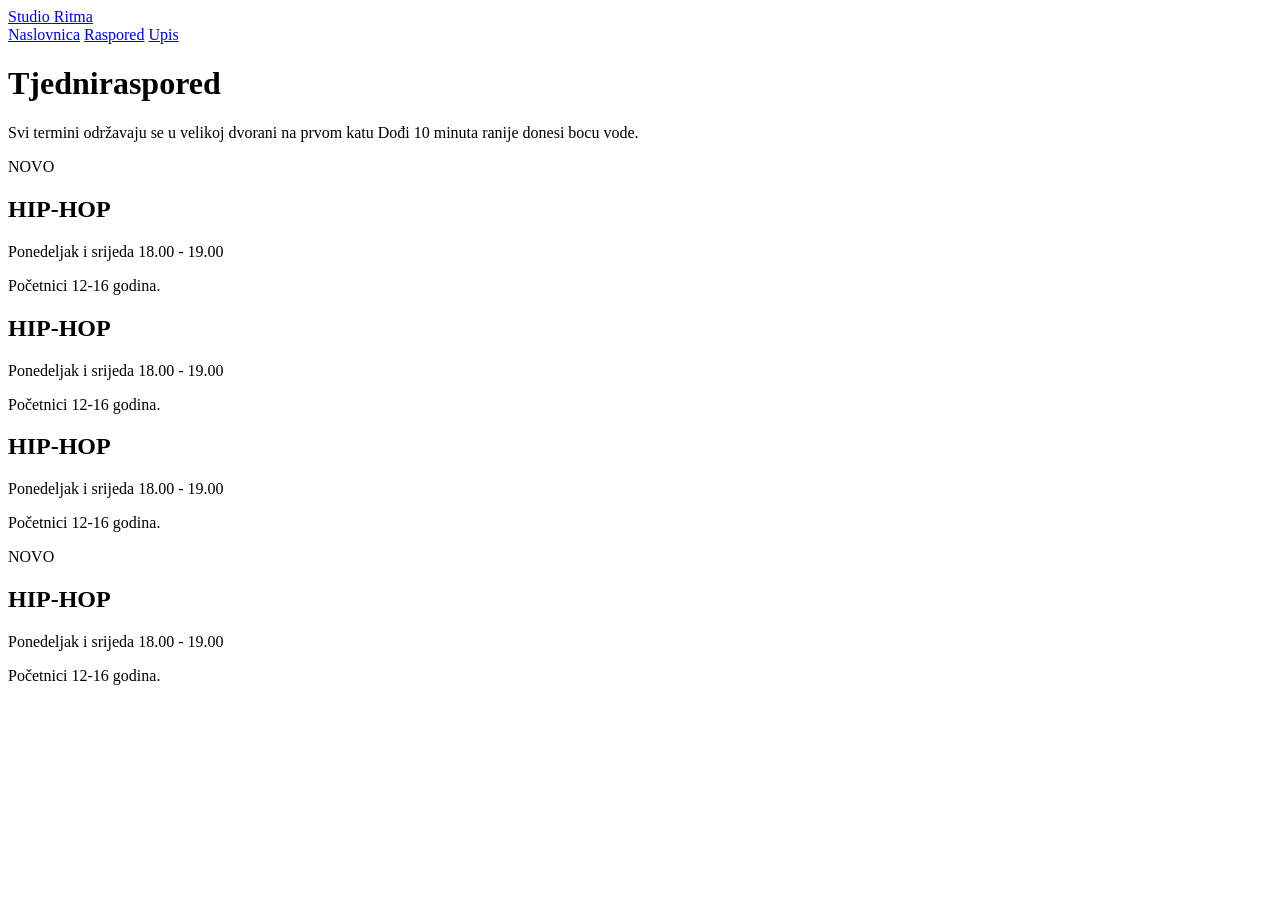
<file: schedule.html>
<!DOCTYPE html>
<html lang="hr">
<head>
    <meta charset="UTF-8">
    <meta name="viewport" content="width=device-width, initial-scale=1.0">
    <title>Raspored | Plesni studio Ritam</title>
</head>
<body>
    <header class="style-header">
        <div class="wrapper header-bar">
            <a href="index.html" class="brand">Studio Ritma</a>
            <nav class="stile-nav">
                <a href="index.html">Naslovnica</a>
                <a href="schedule.html">Raspored</a>
                <a href="enroll.html">Upis</a>
            </nav>
        </div>
    </header>
    <main class="wrapper">
        <h1>Tjedniraspored</h1>
        <p class="intro">Svi termini održavaju se u velikoj dvorani na prvom katu
            Dođi 10 minuta ranije donesi bocu vode.
        </p>

        <div class="grid">
            <article class="card">
                <span class="badge">NOVO</span>
                <h2>HIP-HOP</h2>
                <p>Ponedeljak i srijeda 18.00 - 19.00</p>
                <p>Početnici 12-16 godina.</p>
            </article>

            <article class="card">
                <h2>HIP-HOP</h2>
                <p>Ponedeljak i srijeda 18.00 - 19.00</p>
                <p>Početnici 12-16 godina.</p>
            </article>

            <article class="card">
                <h2>HIP-HOP</h2>
                <p>Ponedeljak i srijeda 18.00 - 19.00</p>
                <p>Početnici 12-16 godina.</p>
            </article>

            <article class="card">
                <span>NOVO</span>
                <h2>HIP-HOP</h2>
                <p>Ponedeljak i srijeda 18.00 - 19.00</p>
                <p>Početnici 12-16 godina.</p>
            </article>
        </div>

        <p></p>
    </main>
</body>
</html>
</file>
